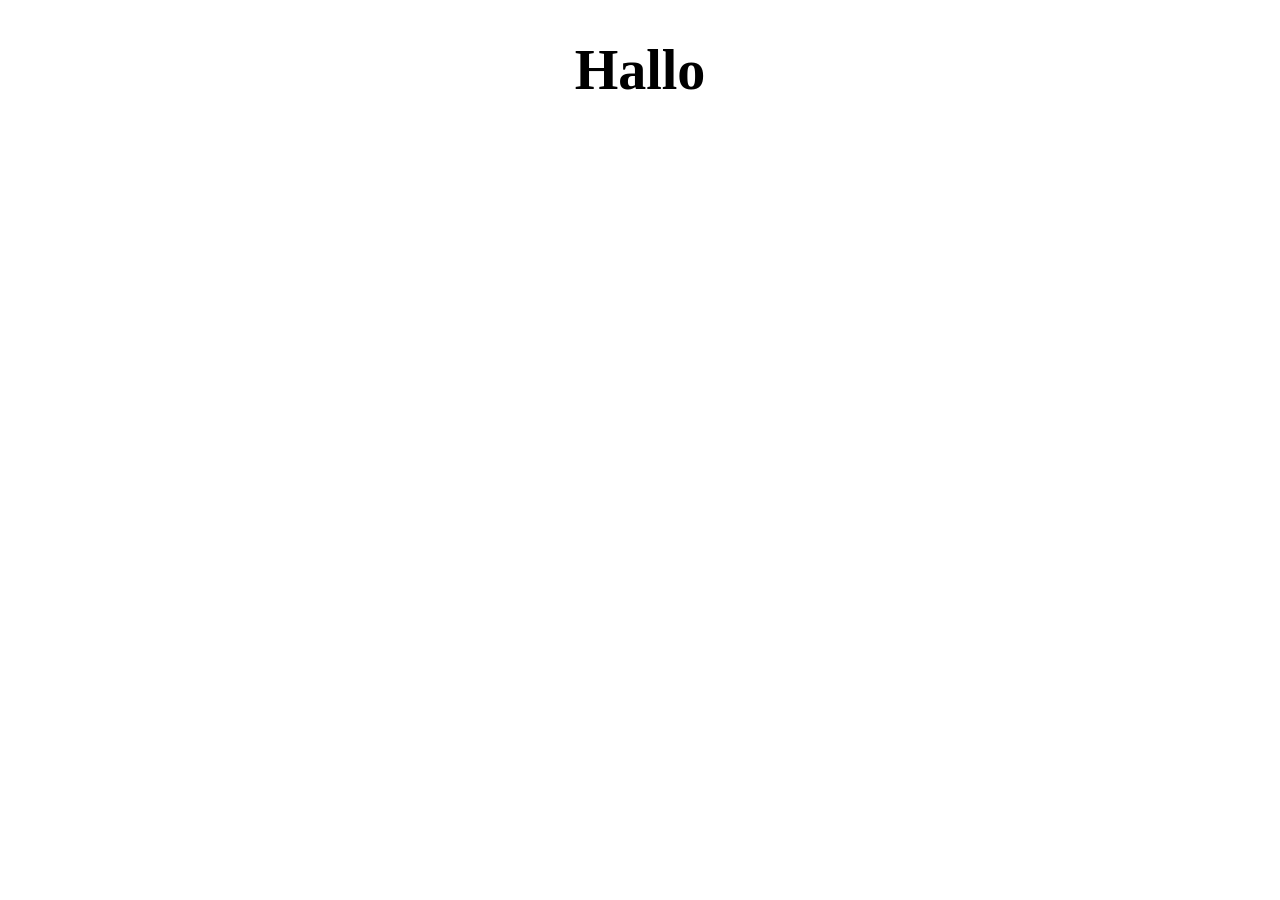
<file: index.html>
<!DOCTYPE html>
<html lang="en">
<head>
    <meta charset="UTF-8">
    <meta name="viewport" content="width=device-width, initial-scale=1.0">
    <title>Noud</title>
</head>
<body>
    <h1 style="font-size: 350%; text-align: center;">Hallo</h1>
</body>
</html>
</file>
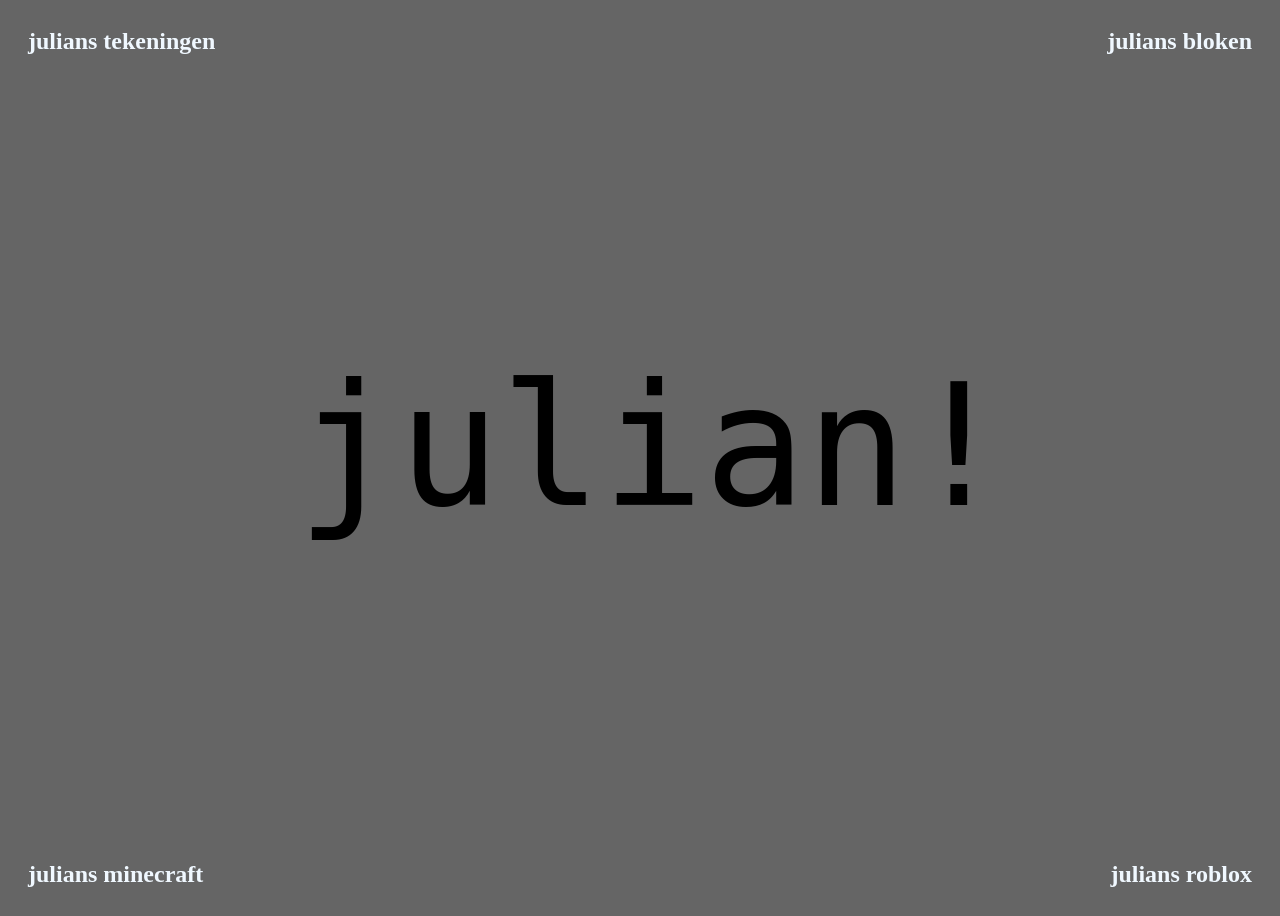
<file: julian/index.html>
<!DOCTYPE html>
<html lang="en">
<head>
    <meta charset="UTF-8">
    <meta name="viewport" content="width=device-width, initial-scale=1.0">
    <title>julian</title>
    <link rel="stylesheet" href="style.css">
</head>
<body>
    <header>
        <h2 class="corner" id="teken">
            <a href="/julian/tekeningen/index.html">julians tekeningen</a>
        </h2>
        <h2 class="corner" id="blok">
            <a href="/julian/bloken/index.html">julians bloken</a>
        </h2>
        <h2 class="corner" id="mc">
            <a href="/julian/minecraft/index.html">julians minecraft</a>
        </h2>
        <h2 class="corner" id="roblx">
            <a href="/julian/roblox/index.html">julians roblox</a>
        </h2>
    </header>
    <main>

    </main>
    <footer>

    </footer>

</body>
</html>
</file>
<file: julian/style.css>
header {
    position: relative;
    height: 100vh;
}

body {
    background-image: url(bg.svg);
    background-position: center;
    background-size: cover;
}

.corner {
    position: absolute;
    margin: 0;
    padding: 20px;
}

#teken {
    color: aliceblue;
    text-decoration: none;
    top: 0;
    left: 0;
    transform-origin: top left;
}

a {
    color: aliceblue;
    text-decoration: none;
}

#blok {
    color: aliceblue;
    text-decoration: none;
    top: 0;
    right: 0;
    transform-origin: top right;
}

#mc {
    color: aliceblue;
    text-decoration: none;
    bottom: 0;
    left: 0;
    transform-origin: bottom left;
}

#roblx {
    color: aliceblue;
    text-decoration: none;
    bottom: 0;
    right: 0;
    transform-origin: bottom right;
}
</file>
